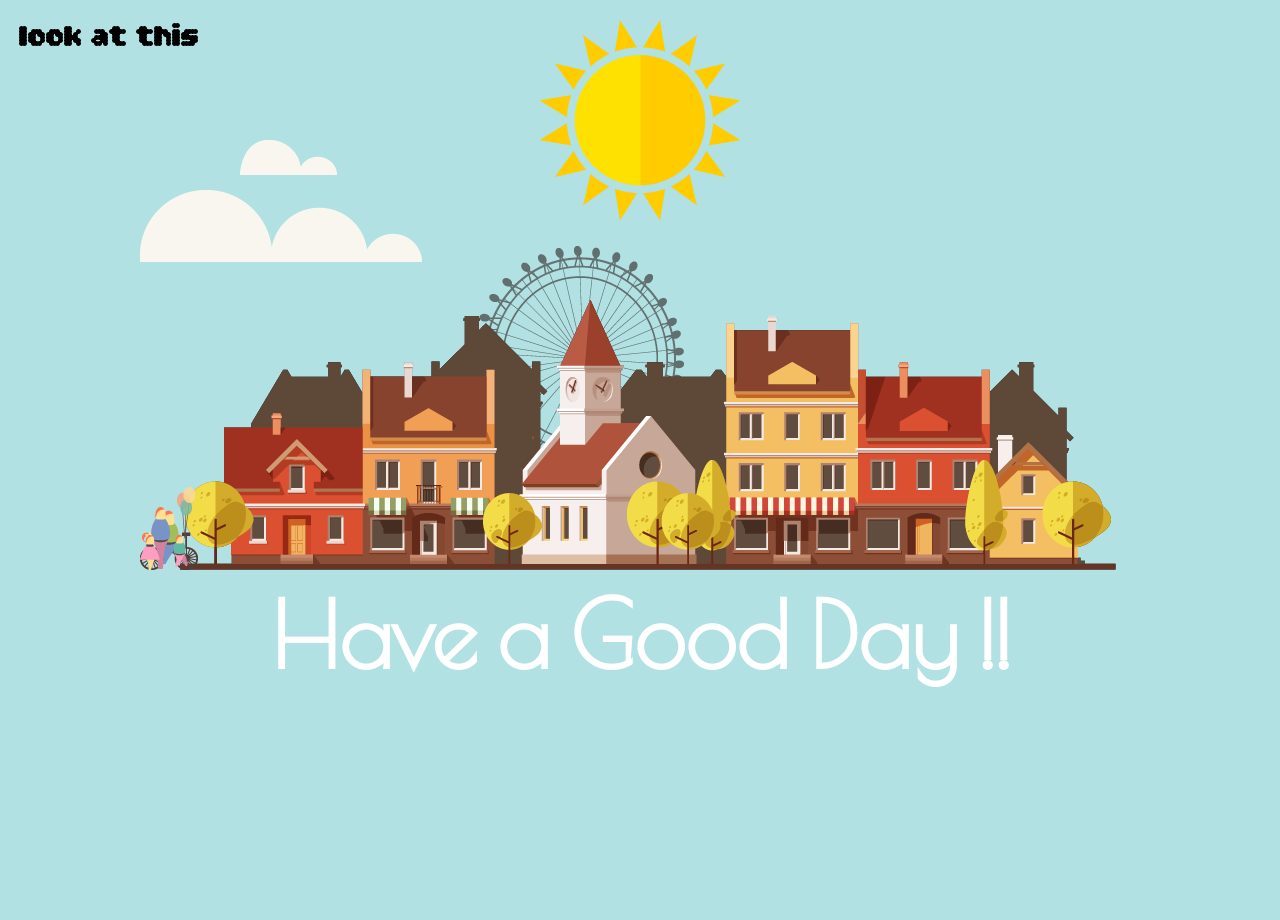
<file: village.html>
<!DOCTYPE html>
<html lang="ko">
<head>
    <meta charset="UTF-8">
    <meta name="viewport" content="width=device-width, initial-scale=1.0">
    <title>마을 애니메이션</title>
    <link rel="stylesheet" href="css/village.css">
</head>
<body>
    <h4>look at this</h4>
    <h1>Have a Good Day !!</h1>
    <!-- 전체 마을 -->
    <section>
        <!-- 텍스트와 구름, 태양 배치 -->
         <article class="sky">
            <img src="img/sun.png" alt="태양" class="sun">
            <img src="img/cloud1.png" alt="구름1" class="cloud1">
            <img src="img/cloud2.png" alt="구름2" class="cloud2">
         </article>
         <!-- 마을 건물 배치 -->
          <article class="town">
            <img src="img/circle.png" alt="관람차" class="circle">
            <img src="img/town_night.png" alt=마을_밤" class="night">
            <img src="img/town_day.png" alt="마을_낮" class="day">
          </article>
          <!-- 마을 사람들 배치 -->
           <article class="people">
            <img src="img/man.png" alt="사람" class="man">
            <img src="img/family.png" alt="사람" class="family">
           </article>
    </section>
</body>
</html>
</file>
<file: css/village.css>
@import url('https://fonts.googleapis.com/css2?family=Poiret+One&display=swap');
@import url('https://fonts.googleapis.com/css2?family=Bitcount+Prop+Double:wght@100..900&family=Poiret+One&display=swap');
*{
    margin: 0;
    padding: 0;
    box-sizing: border-box;
}
body{
    width: 100%;
    height: 100vh;
    background-color: #b1e1e2;
    animation: sky linear 20s infinite;
}
h1{
    font-family: "Poiret One", sans-serif;
    position: absolute;
    top: 50%;
    left: 50%;
    transform: translate(-50%, 150%);
    width: 1000px;
    font-size: 92px;
    line-height: 1;
    color: #fff;
    /* background-color: beige; */
    text-align: center;
}
h4{
    font-family: "Bitcount Prop Double", system-ui;
    margin: 20px;
    font-size: 30px;
}
section{
    position: absolute;
    top: 50%;
    left: 50%;
    transform: translate(-50%,-70%);
    width: 1000px;
    height: 400px;
    /* background-color: red; */
}
.sky{
    position: absolute;
    top: 0;
    left: 0;
    width: 100%;
    height: 100%;
    /* background-color: beige; */
}
.sky .sun{
    position: absolute;
    top: -150px;
    left: 50%;
    margin-left: -100px;
    /* 태양의 중심축을 아래쪽으로 500만큼 이동 */
    transform-origin: center 500px ;
    animation: sun linear 20s infinite;
}
.cloud1{
    position: absolute;
    top: -30px;
    left: 10%;
    animation: flow linear 10s infinite;
}
.cloud2{
    position: absolute;
    top: 20px;
    left: 0;
    animation: flow linear 20s infinite;
}
.circle{
    position: absolute;
    bottom: 104px;
    left: 50%;
    margin-left: -165px;
    opacity: 0.7;
    animation: rotate linear 20s infinite;
}
.town .night{
    position: absolute;
    bottom: 0;
    left: 40px;
}
.town .day{
    position: absolute;
    bottom: 0;
    left: 40px;
    animation: day linear 20s infinite;
}
.people{
    position: absolute;
    top: 0;
    left: 0;
    width: 100%;
    height: 100%;
    animation: day linear 20s infinite;
}
.people .man {
    position: absolute;
    left: 0;
    bottom: 0;
    animation: flow linear 7s infinite;
}
.people .family{
    position: absolute;
    left: 0;
    bottom: 0;
    animation: flow linear 20s infinite;
}
/* 애니메이션 적용 */
@keyframes sky{
    0%{
        background-color: #b08fcc;
    }
    25%{
        background-color: #b1e1e2;
    }
    50%{
        background-color: #fcd2e2;
    }
    75%{
        background-color: #636888;
    }
    100%{
        background-color: #b08fcc;
    }
}
@keyframes rotate{
    0%{
        transform: rotate(0deg);
    }
    100%{
        transform: rotate(360deg);
    }
}
@keyframes sun{
    0%{
        opacity: 0;
        transform: rotate(-90deg);
    }
    25%{
        opacity: 1;
        transform: rotate(-30deg);
    }
    50%{
        opacity: 1;
        transform: rotate(30deg);
    }
    75%{
        opacity: 0;
        transform: rotate(90deg);
    }
    100%{
        opacity: 0;
        transform: rotate(-90deg);
    }
}
@keyframes flow{
    0%{
        left: 0%;
        opacity: 0;
    }
    10%{
        opacity: 1;
    }
    80%{
        opacity: 1;
    }
    100%{
        opacity: 0;
        left: 90%;
    }
}
@keyframes day{
    0%{
        opacity: 0;
    }
    25%{
        opacity: 1;
    }
    50%{
        opacity: 1;
    }
    75%{
        opacity: 0;
    }
    100%{
        opacity: 0;
    }
}
</file>
